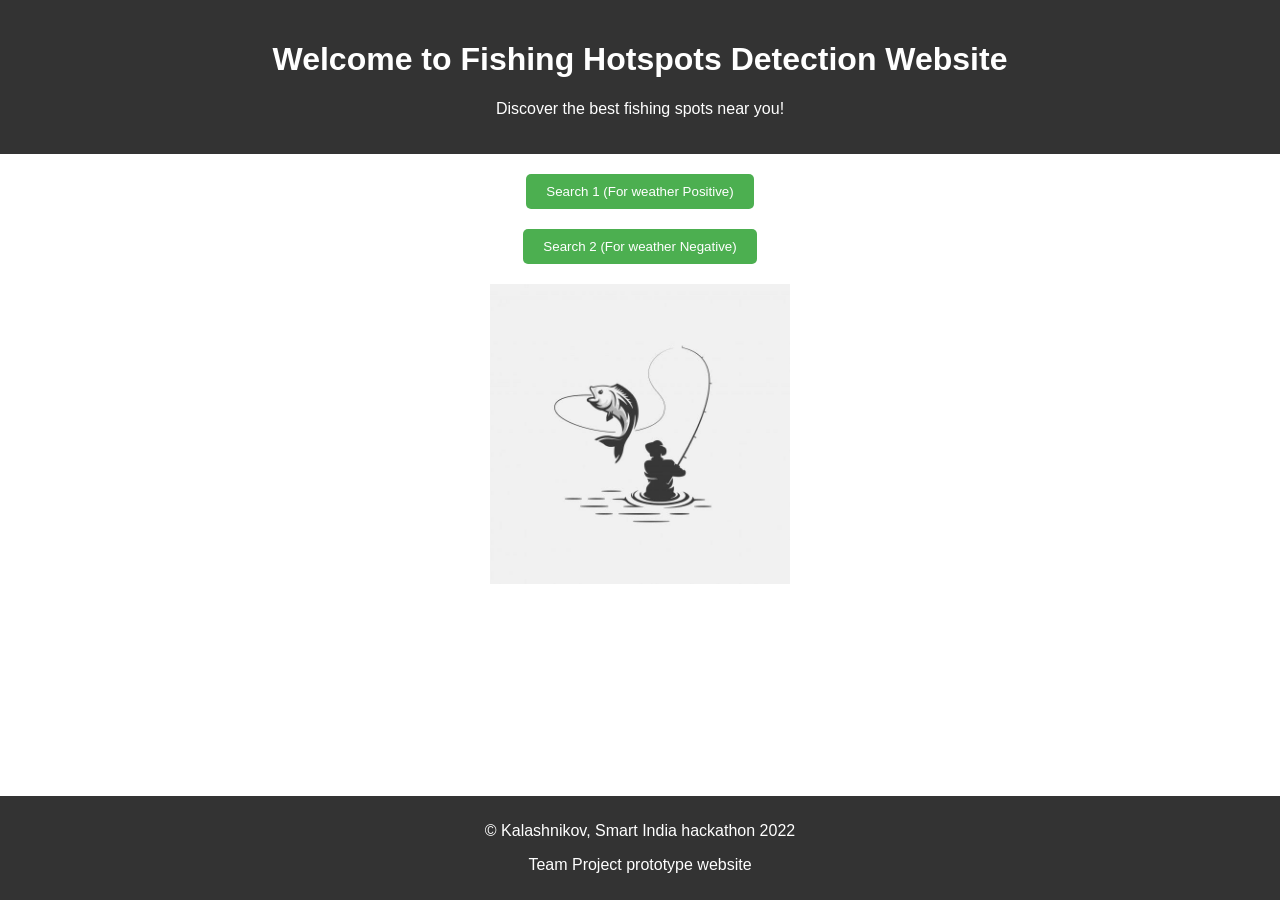
<file: Smart_India_Hacathon_Project/index.html>
<!DOCTYPE html>
<html lang="en">
<head>
    <meta charset="UTF-8">
    <meta name="viewport" content="width=device-width, initial-scale=1.0">
    <title>Fishing Hotspots</title>
    <link rel="stylesheet" href="index.css">
</head>
<body>
    <header>
        <h1>Welcome to Fishing Hotspots Detection Website</h1>
        <p>Discover the best fishing spots near you!</p>
    </header>

    <main>
        <div class="search-container">
            <button onclick="redirectToPage1()">Search 1 (For weather Positive)</button>
        </div>
        <div class="search-container">
            <button onclick="redirectToPage2()">Search 2 (For weather Negative)</button>
        </div>
        <div id="hotspotResults"></div>
        <div> <center><img src="fisherman logo.jpg" alt="Fish Hub" srcset="fisherman logo.jpg" height="300" width="300"></center></div>
    </main>

    <footer>
        <p>&copy; Kalashnikov, Smart India hackathon 2022</p>
        <p>Team Project prototype website</p>
    </footer>

    <script src="index.js"></script>
</body>
</html>
</file>
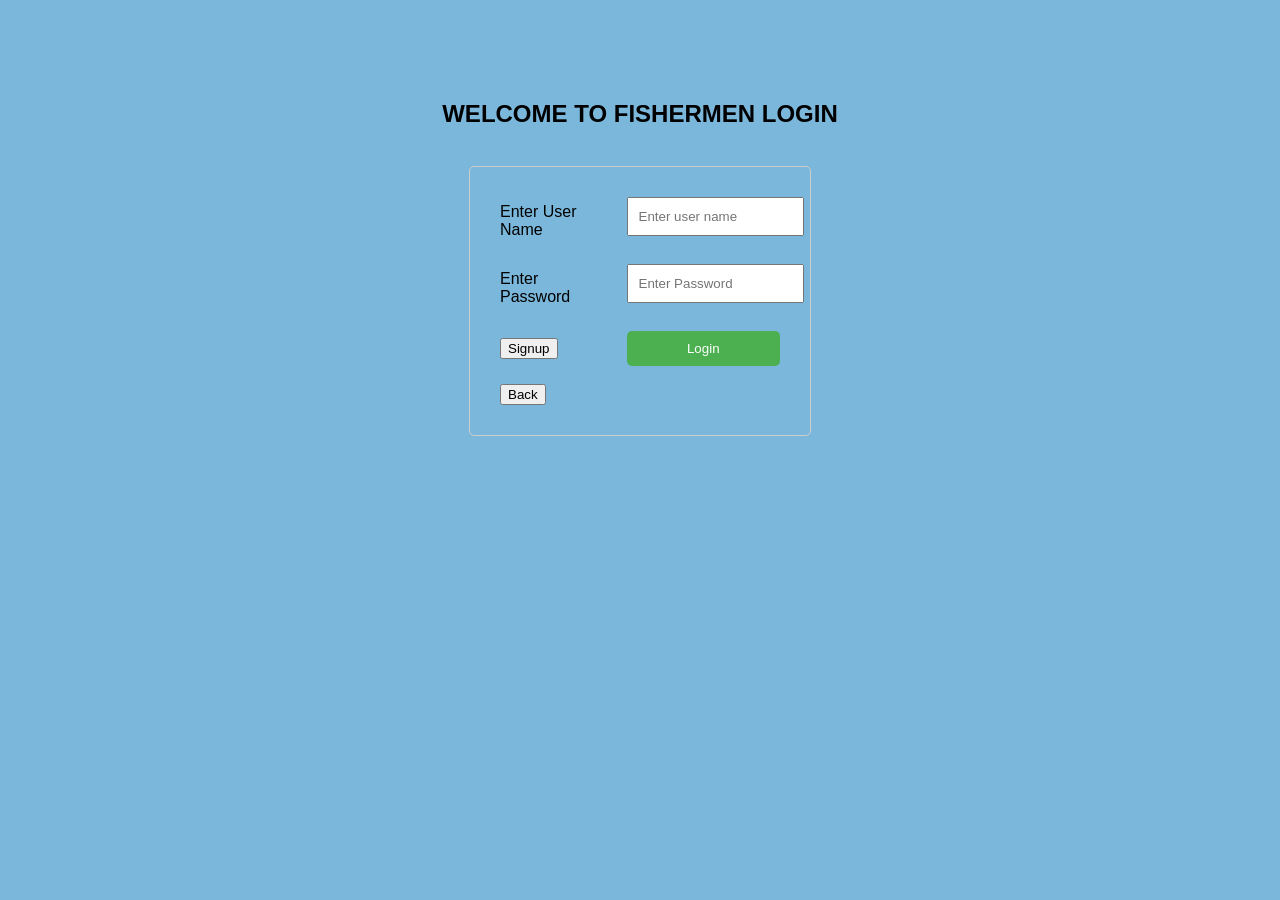
<file: login.html>
<!DOCTYPE html>
<html>
<head>
    <title>Fishermen Login</title>
    <link rel="stylesheet" type="text/css" href="login.css">
</head>

<body>
    <div id="main">
        <div class="h-tag">
            <h2>WELCOME TO FISHERMEN LOGIN</h2><br>
        </div>

        <div class="login">
            <table cellspacing="2" cellpadding="8" border="0">
                <tr>
                    <td>Enter User Name </td>
                    <td><input type="text" placeholder="Enter user name" id="email" class="tb" /></td>
                </tr>
                <tr>
                    <td>Enter Password </td>
                    <td><input type="password" placeholder="Enter Password" id="pwd1" class="tb" /></td>
                </tr>
                <tr>
                    <td>
                        <a href="signup.html">
                            <button>Signup</button>
                        </a>
                    </td>
                    <td>
                        <input type="submit" value="Login" class="btn" onClick="login()" />
                    </td>
                </tr>
                <tr>
                    <td>
                        <a href="hotspot.html">
                            <button>Back</button>
                        </a>
                    </td>
                </tr>
            </table>
        </div>
    </div>

    <script>
        function login() {
            var uname = document.getElementById("email").value;
            var pwd = document.getElementById("pwd1").value;
            if (uname == '') {
                alert("Please enter user name.");
            } else if (pwd == '') {
                alert("Enter the password");
            } else {
                alert('Thank You for Login & You are Redirecting to fisherman database');
                //Redirecting to other page or webste code or you can set your own html page.
                window.location = "user.html";
            }
        }
    </script>
</body>
</html>
</file>
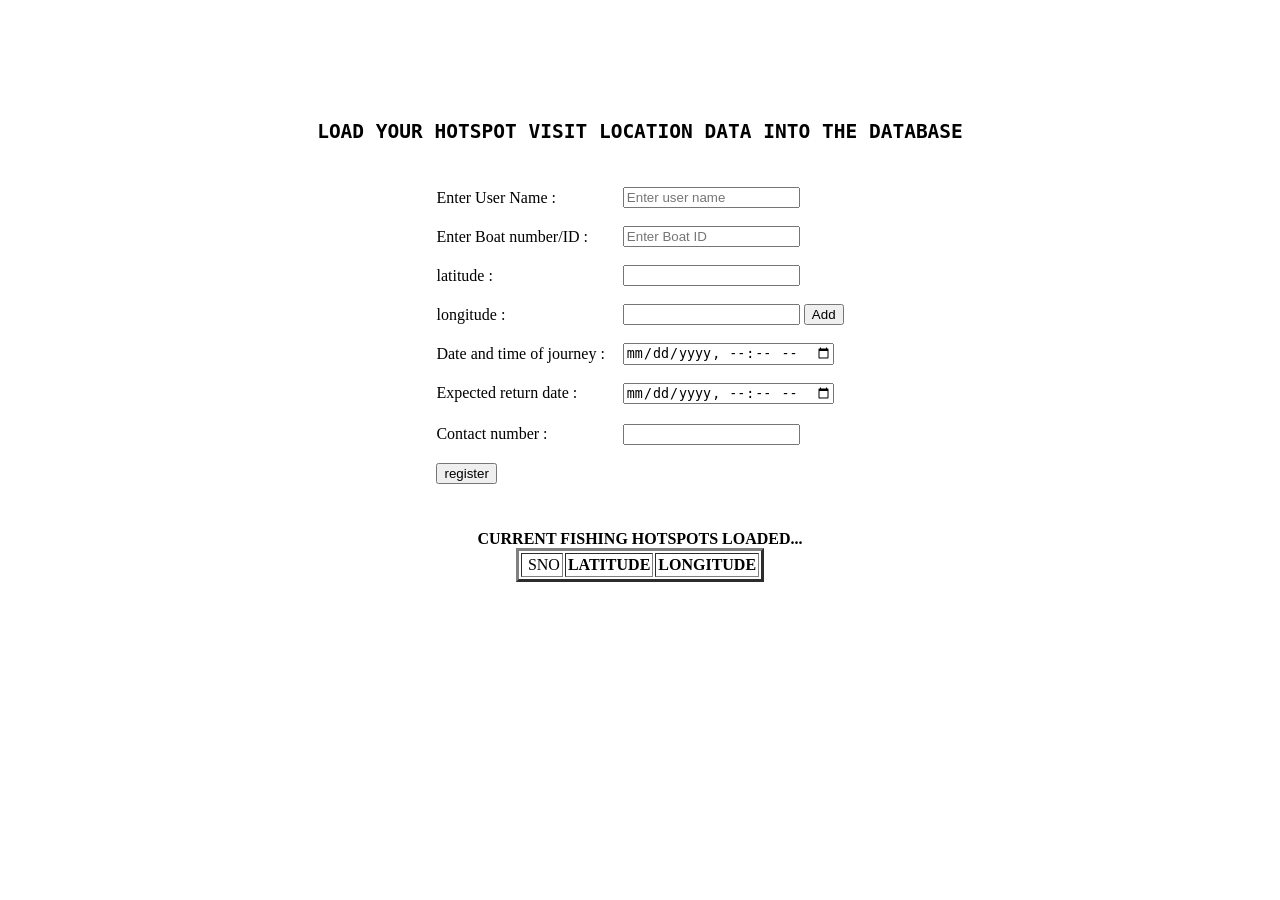
<file: register.html>
<!DOCTYPE html>
  <html>
  <head>
  <title>FISHING HOTSPOT DATABASE</title>
  </head>

  <body style="
  margin-top: 125;
  border-top-width: 165px;
  margin-top: 120px;
">
	  <script>
		  function register()
  {
	  var uname = document.getElementById("email").value;
	  if(uname ==''|| document.getElementById("ltt").value=='' || document.getElementById("lngt").value=='' || 
	  document.getElementById("time1").value=='' || document.getElementById("time2").value=='' || document.getElementById("cno").value==''
	  || document.getElementById("bid").value=='')
	  {
		  alert("Please Enter all the Details.");
	  }
	  else
	  {
  alert('Thank You for updating your fishing hotspot Have a nice day !');
		  }
  }

  function addRow() {
    var lati = document.getElementById("ltt").value;
    var longi = document.getElementById("lngt").value;
    if(lati =='' || longi==''){
        alert("Please Enter all the Location Details.");
    }
    else{
    var table = document.getElementById("myTableData");
 
    var rowCount = table.rows.length;
    var row = table.insertRow(rowCount);
 
    row.insertCell(0).innerHTML= rowCount;
    row.insertCell(1).innerHTML= ltt.value;
    row.insertCell(2).innerHTML= lngt.value;
row.insertCell(3).innerHTML= '<input type="button" value = "Delete" onClick="Javacsript:deleteRow(this)">';
    }
 
}
 
function deleteRow(obj) {
      
    var index = obj.parentNode.parentNode.rowIndex;
    var table = document.getElementById("myTableData");
    table.deleteRow(index);
    
}
 
function addTable() {
      
    var myTableDiv = document.getElementById("myDynamicTable");
      
    var table = document.createElement('TABLE');
    table.border='1';
    
    var tableBody = document.createElement('TBODY');
    table.appendChild(tableBody);
    
    for (var i=0; i<3; i++){
        var tr = document.createElement('TR');
        tableBody.appendChild(tr);

        for (var j=0; j<4; j++){
        var td = document.createElement('TD');
            td.width='75';
            td.appendChild(document.createTextNode("Cell " + i + "," + j));
            tr.appendChild(td);
        }
    }
    myTableDiv.appendChild(table);

}

	  </script>
  <!-- Main div code -->
  <div id="main">
  <div class="h-tag">
  <center><pre><h2>LOAD YOUR HOTSPOT VISIT LOCATION DATA INTO THE DATABASE</h2></pre></center>
  <br>
  </div>
  <!-- Login box -->
  <div class="login">
  <table cellspacing="2" align="center" cellpadding="8" border="0">
  <tbody><tr>
  <td>Enter User Name :</td>
  <td><input type="text" placeholder="Enter user name" id="email" class="tb"></td>
  </tr>
  <tr><td>Enter Boat number/ID :</td>
  <td><input type="text" placeholder="Enter Boat ID" id="bid" class="tb"></td>
  </tr>
  <tr>
  <td>latitude :</td>
  <td><input type="number" placeholder="" id="ltt" class="tb"></td>
  </tr>
  <tr>
	  <td>longitude :</td>
	  <td><input type="number" placeholder="" id="lngt" class="tb">
        <input type="button" id="add" value="Add" onclick="Javascript:addRow()"></td>
    </td>
  </tr>
  <tr>
	  <td>Date and time of journey :</td>
	  <td><input type="datetime-local" id="time1" class="tb"></td>
	  </tr>
  <tr>
	  <td>Expected return date :</td>
	  <td><input type="datetime-local" id="time2" class="tb"></td>
	  </tr>
  <tr>
	  </tr><tr>
		  <td>Contact number :</td>
		  <td><input type="number" id="cno" class="tb"></td>
		  </tr>
	  
  <tr><td>
  <input type="submit" value="register" class="btn" onclick="register()"></td>
  </tr>
  </tbody>
  <tr>
    <td>&nbsp;</td>
    <td>&nbsp;</td>
</tr>
</table>
  </div>
	 <!-- login box div ending here.. -->
  </div>
  <!-- Main div ending here... -->
  <div id="mydata">
    <CENTER>
    <b>CURRENT FISHING HOTSPOTS LOADED...</b>
    <table id="myTableData" border="3" cellpadding="2">
    <tr>
    <td>&nbsp;SNO</td>
    <td><b>LATITUDE</b></td>
    <td><b>LONGITUDE</b></td>
    </tr>
    </table></CENTER>
    &nbsp;
    
    </div> 
</body>
  </html>
</file>
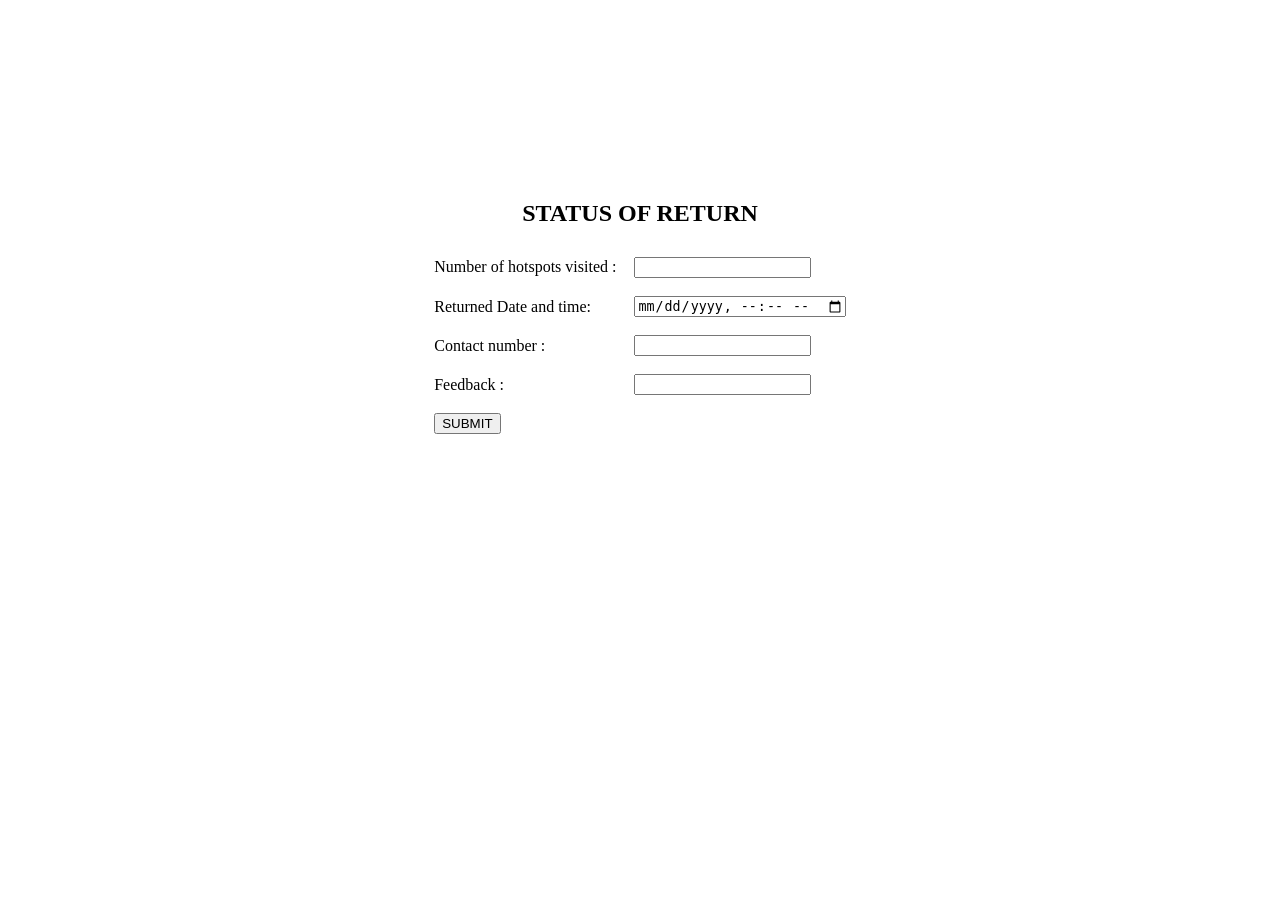
<file: report.html>
<!DOCTYPE html>
  <html>
  <head>
  <title>RETURN REPORT</title>
  </head>

  <body style="
  margin-top: 200px;
">
        <script>
            function register()
	{
		if(document.getElementById("htpt").value=='' || document.getElementById("dte").value==''
        || document.getElementById("cno").value=='')
		{
			alert("Please Enter all the Details.");
        }
		else
		{
	alert('Thank You for Reporting your return status. Have a nice day !');
			}
	}
        </script>
	<!-- Main div code -->
	<div id="main">
	<div class="h-tag">
	<center><h2>STATUS OF RETURN</h2></center>
	</div>
	<!-- Login box -->
	<div class="login">
	<table cellspacing="2" align="center" cellpadding="8" border="0">
        <tr>
            <td>Number of hotspots visited :</td>
            <td><input type="number" placeholder="" id="htpt" class="tb" /></td>
            </tr>
    <tr>
        <td>Returned Date and time:</td>
        <td><input type="datetime-local" id="dte" class="tb" /></td>
    </tr>
    <td>Contact number :</td>
    <td><input type="number" id="cno" class="tb" /></td>
    </tr>
    <td>Feedback :</td>
    <td><input type="text" id="fb" class="tb" /></td>
    </tr>
        
    <td>
	<input type="submit" value="SUBMIT" class="btn" onClick="register()" /></td>
	</tr>
	</table>
	</div>
  	 <!-- login box div ending here.. -->
	</div>
	<!-- Main div ending here... -->
    
  </body>
  </html>
</file>
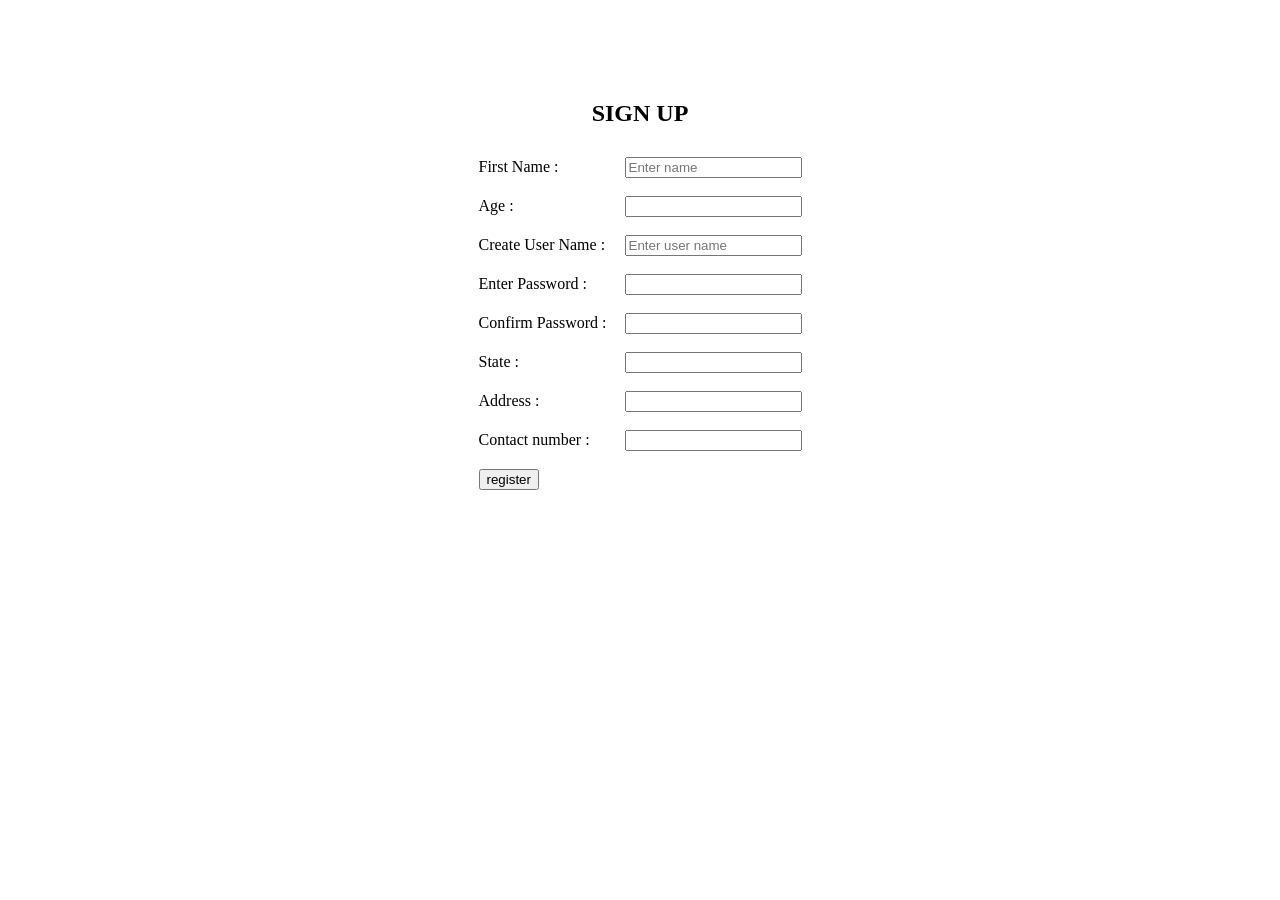
<file: signup.html>
<!DOCTYPE html>
  <html>
  <head>
  <title>NEW FISHERMAN SIGNUP</title>
  </head>

  <body style="
  margin-top: 100px;
">
        <script>
            function register()
	{
		var uname = document.getElementById("email").value;
		if(uname ==''|| document.getElementById("name").value=='' || document.getElementById("age").value=='' || 
        document.getElementById("pwd1").value=='' || document.getElementById("pwd2").value=='' || document.getElementById("state").value=='' || document.getElementById("addr").value==''
        || document.getElementById("cno").value=='')
		{
			alert("Please Enter all the Details.");
        }
		else{
	        alert('Thank You for updating your fishing hotspot Have a nice day !');
            window.location.href = "login.html";
		}
	}
        </script>
	<!-- Main div code -->
	<div id="main">
	<div class="h-tag">
	<center><h2>SIGN UP</h2></center>
	</div>
	<!-- Login box -->
	<div class="login">
	<table cellspacing="2" align="center" cellpadding="8" border="0">
        <tr>
            <td>First Name :</td>
            <td><input type="text" placeholder="Enter name" id="name" class="tb" /></td>
            </tr>
        <tr>
                <td>Age :</td>
                <td><input type="number" id="age" class="tb" /></td>
        </tr>
	<tr>
	<td>Create User Name :</td>
	<td><input type="text" placeholder="Enter user name" id="email" class="tb" /></td>
	</tr>
	<tr>
        <td>Enter Password :</td>
        <td><input type="password" placeholder="" id="pwd1" class="tb" /></td>
    </tr>
    <tr>
        <td>Confirm Password :</td>
        <td><input type="password" placeholder="" id="pwd2" class="tb" /></td>
    </tr>
	<tr>
        <td>State :</td>
        <td><input type="text" id="state" class="tb" /></td>
        </tr>
    <tr>
        <td>Address :</td>
        <td><input type="text" id="addr" class="tb" /></td>
        </tr>
    <tr>
    <td>Contact number :</td>
    <td><input type="number" id="cno" class="tb" /></td>
    </tr>
        
    <td>
	<input type="submit" value="register" class="btn" onClick="register()" /></td>
	</tr>
	</table>
	</div>
  	 <!-- login box div ending here.. -->
	</div>
	<!-- Main div ending here... -->
    
  </body>
  </html>
</file>
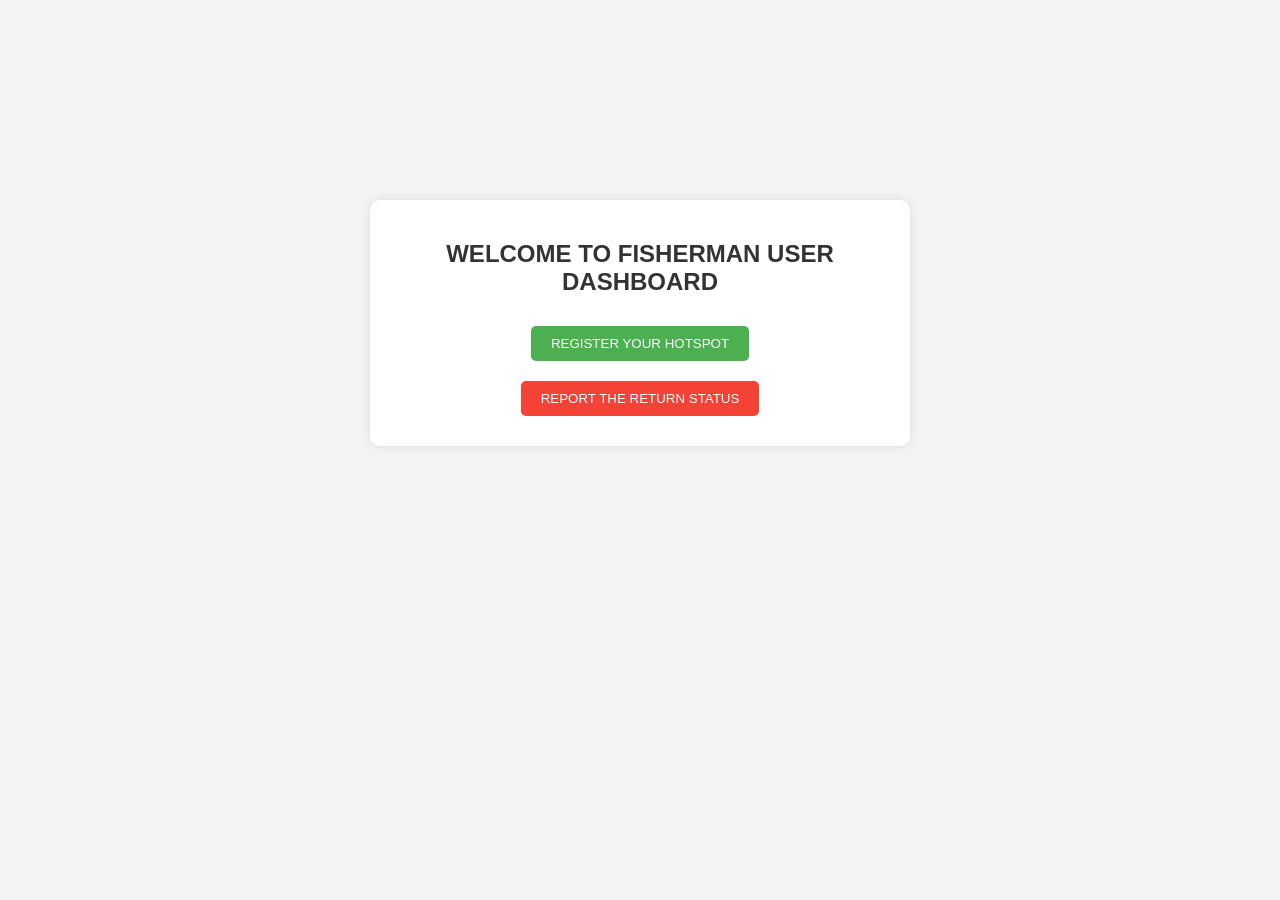
<file: user.html>
<html>
<body style="margin-top: 200px; background-color: #f3f3f3; font-family: Arial, sans-serif;">
    <head>
        <title style="color: #333;">WELCOME USER</title>
    </head>
    <center>
        <div style="background-color: #fff; border-radius: 10px; padding: 20px; box-shadow: 0px 0px 10px rgba(0, 0, 0, 0.1); max-width: 500px;">
            <h2 style="color: #333;">WELCOME TO FISHERMAN USER DASHBOARD</h2>
            <a href="register.html" style="text-decoration: none;">
                <button style="background-color: #4CAF50; color: #fff; border: none; padding: 10px 20px; border-radius: 5px; cursor: pointer; margin: 10px 0;">REGISTER YOUR HOTSPOT</button>
            </a>
            <br>
            <a href="report.html" style="text-decoration: none;">
                <button style="background-color: #f44336; color: #fff; border: none; padding: 10px 20px; border-radius: 5px; cursor: pointer; margin: 10px 0;">REPORT THE RETURN STATUS</button>
            </a>
        </div>
    </center>
</body>
</html>
</file>
<file: Smart_India_Hacathon_Project/index.css>
body {
    font-family: Arial, sans-serif;
    margin: 0;
    padding: 0;
}

header {
    background-color: #333;
    color: #fff;
    text-align: center;
    padding: 20px 0;
}

main {
    padding: 20px;
}

.search-container {
    text-align: center;
    margin-bottom: 20px;
}

input[type="text"] {
    padding: 10px;
    width: 300px;
    border: 1px solid #ccc;
    border-radius: 5px;
}

button {
    padding: 10px 20px;
    background-color: #4CAF50;
    color: #fff;
    border: none;
    border-radius: 5px;
    cursor: pointer;
}

button:hover {
    background-color: #45a049;
}

footer {
    background-color: #333;
    color: #fff;
    text-align: center;
    padding: 10px 0;
    position: fixed;
    bottom: 0;
    width: 100%;
}
</file>
<file: login.css>
body {
    font-family: Arial, sans-serif;
    background-color: #7ab7db;
}

#main {
    margin-top: 100px;
}

.h-tag {
    text-align: center;
}

.login {
    margin: 0 auto;
    width: 300px;
    border: 1px solid #ccc;
    padding: 20px;
    border-radius: 5px;
}

.tb {
    width: 100%;
    padding: 10px;
    margin-bottom: 10px;
}

.btn {
    width: 100%;
    padding: 10px;
    background-color: #4CAF50;
    color: white;
    border: none;
    border-radius: 5px;
    cursor: pointer;
}

.btn:hover {
    background-color: #45a049;
}
</file>
